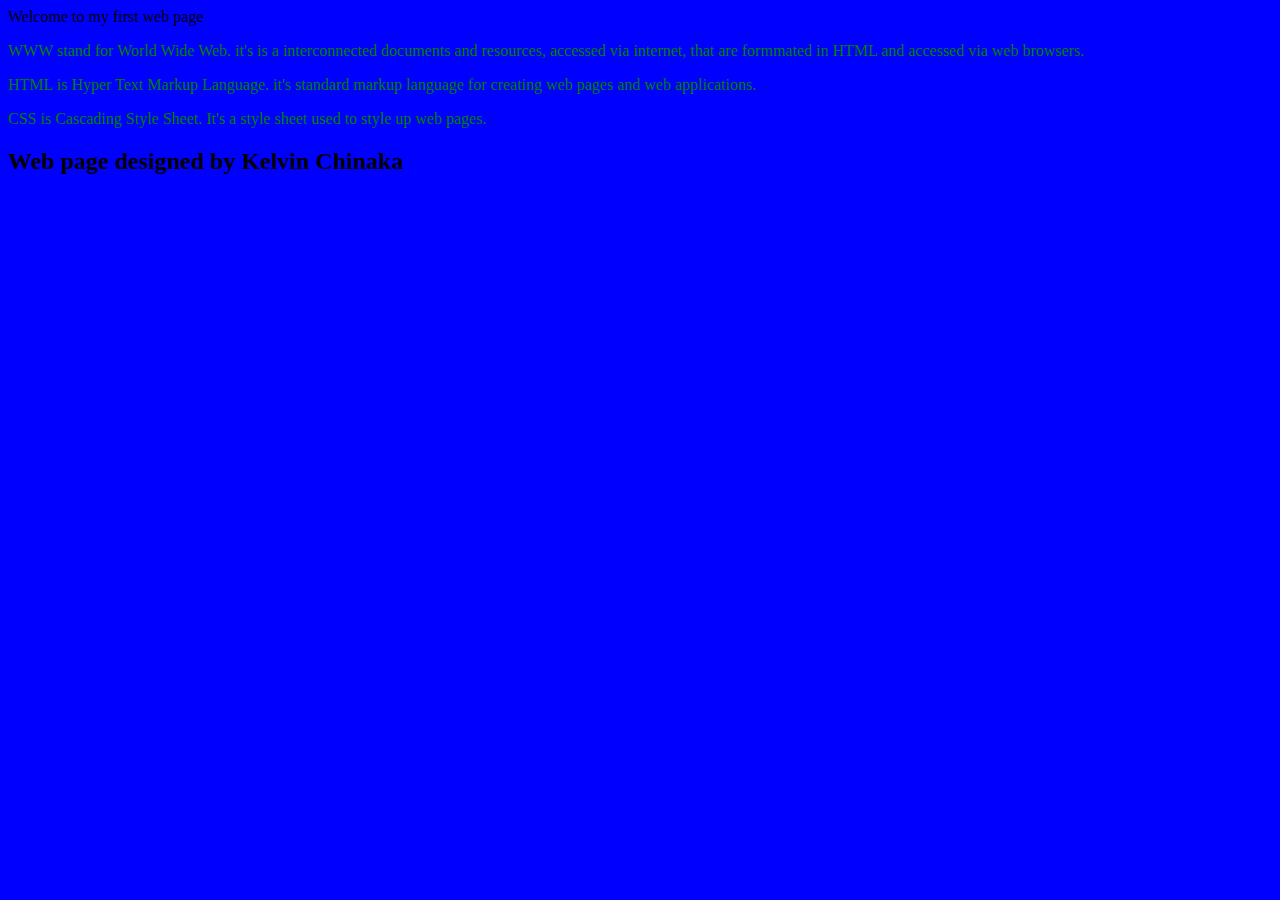
<file: INDEX.html>
<html>
  <head>
    <title> First Web page </title>
    <link href= "style.css" rel="stylesheet">
  </head>
  <body><h1;>Welcome to my first web page</h1>
    <p> WWW stand for World Wide Web. it's is a interconnected documents and resources, accessed via internet, that are formmated in HTML and accessed via web browsers.</p>
    <p> HTML is Hyper Text Markup Language. it's standard markup language for creating web pages and web applications.</p>
    <p> CSS is Cascading Style Sheet. It's a style sheet used to style up web pages. </p>
    <h2>Web page designed by Kelvin Chinaka</h2>
  </body>
</html>
</file>
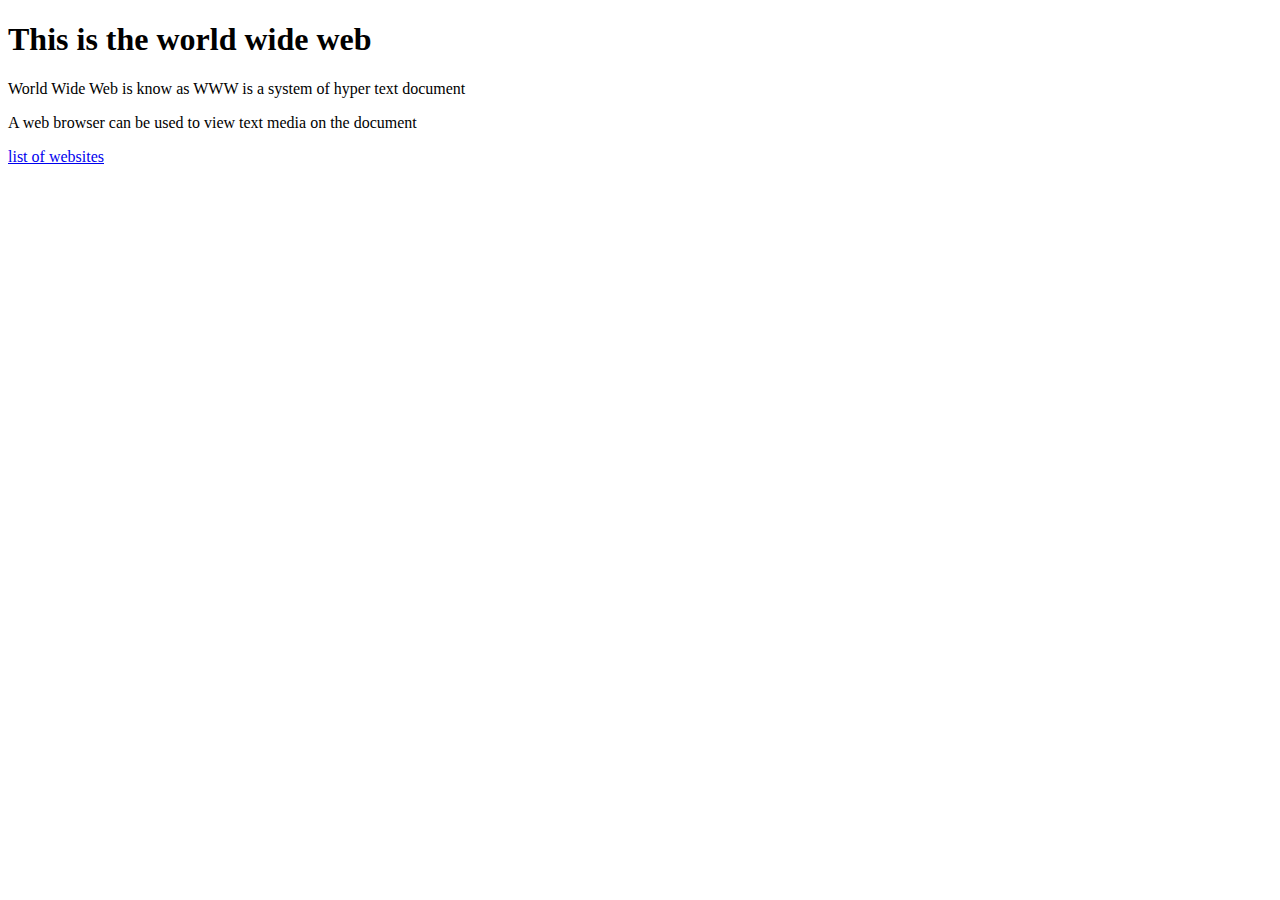
<file: Activity1.html>
<!doctype html>
<html> 
<head>
 <title>Web Activity1</title>
</head>
<body>
<h1>This is the world wide web</h1>
 <p>World Wide Web is know as WWW is a system of hyper text document </p>
 <p>A web browser can be used to view text media on the document</p>
 <a href = "Activity2.html">list of websites</a>
</body>
</html>
</file>
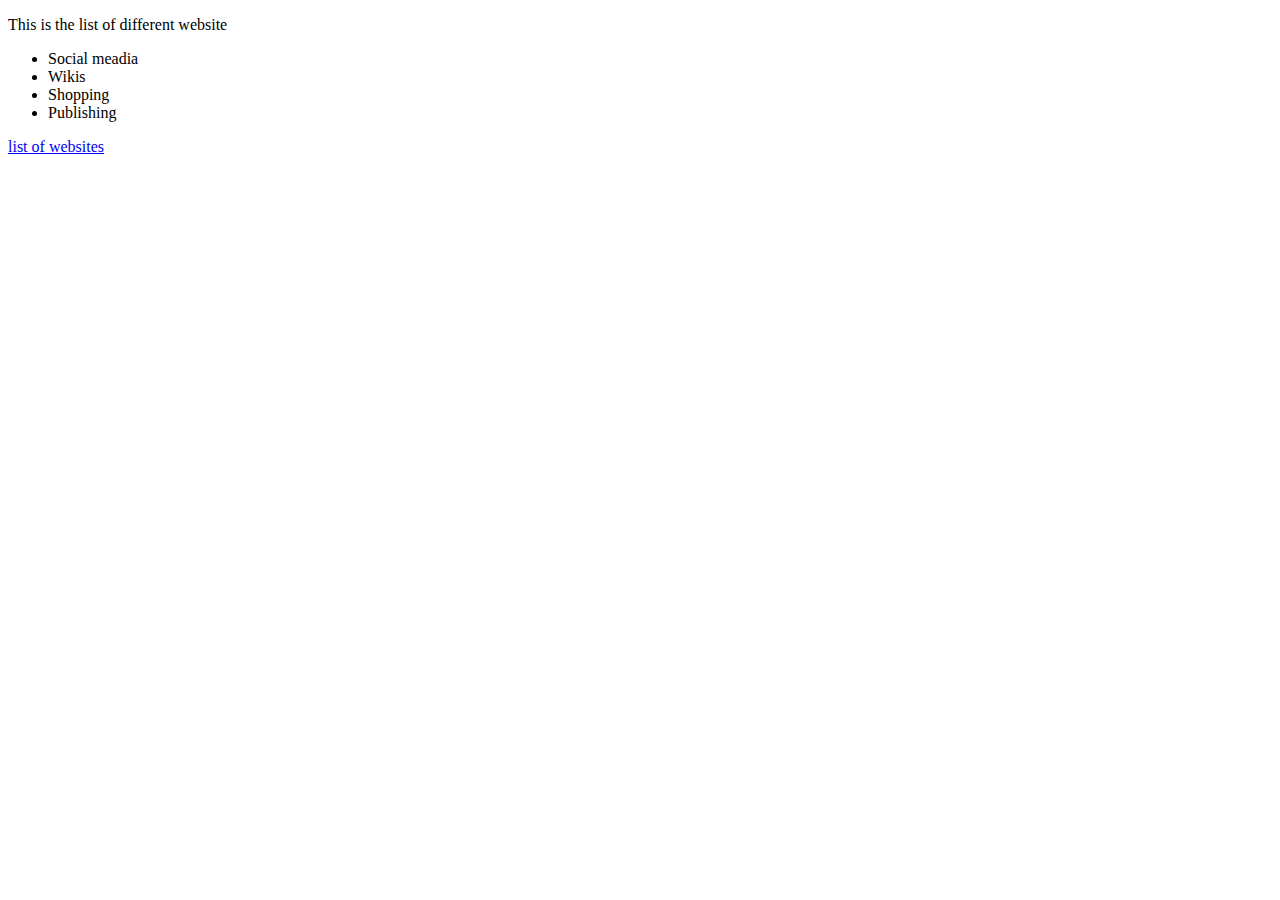
<file: Activity2.html>
<!doctype html>
<html> 
<head>
 <title></title>
</head>
<body>
<p>This is the list of different website</p>
<ul>
 <li>Social meadia</li>
 <li>Wikis</li>
 <li>Shopping</li>
 <li>Publishing</li>
</ul>
 <p></p>
 <a href = "Activity1.html">list of websites</a>
</body>
</html>
</file>
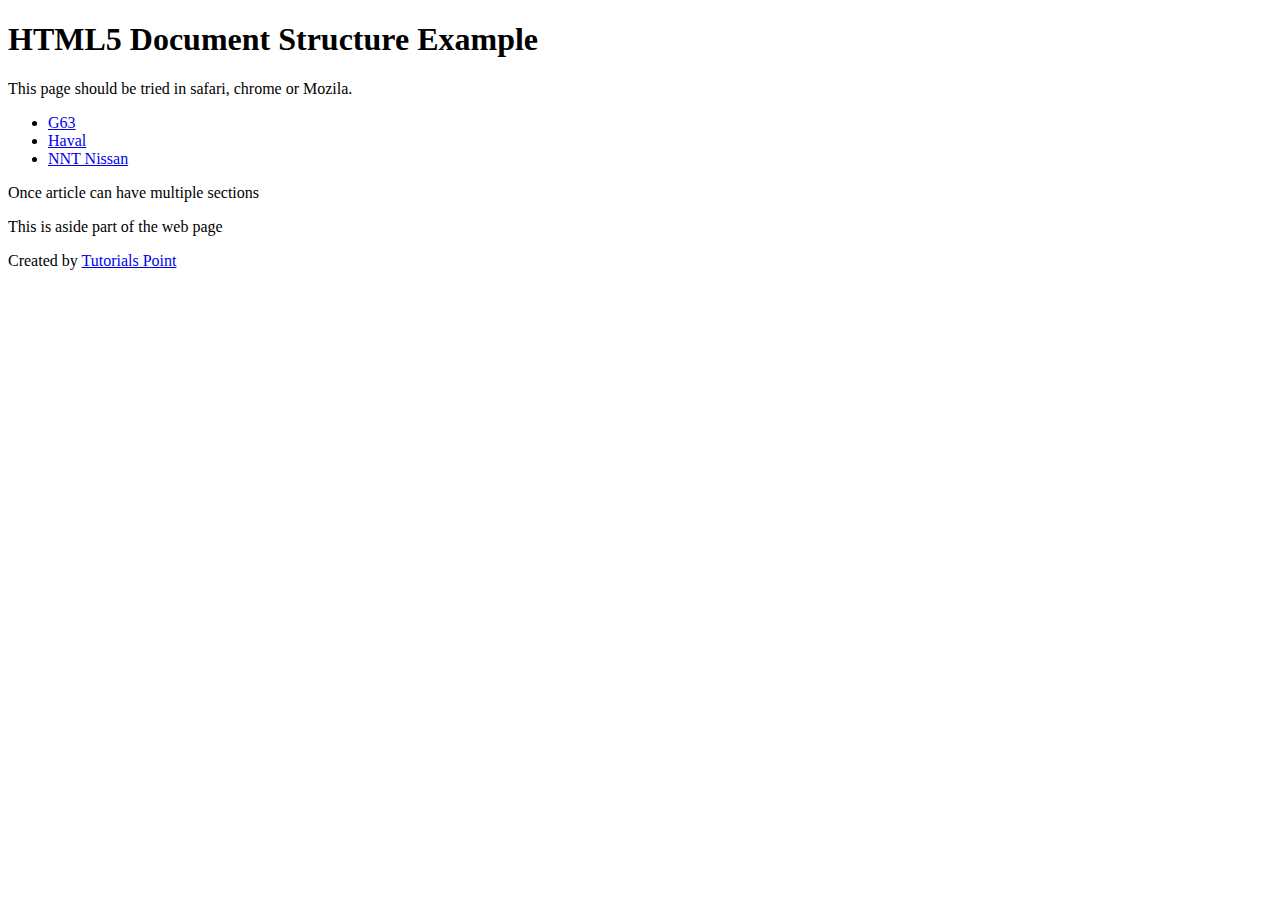
<file: Activity3.html>
<!DOCTYPE html>  

<html>  
   <head> 
      <meta charset = "utf-8"> 
      <title>...</title> 
   </head> 
  
   <body> 
      <header role = "banner"> 
         <h1>HTML5 Document Structure Example</h1> 
         <p>This page should be tried in safari, chrome or Mozila.</p> 
      </header> 
   
      <nav> 
         <ul> 
            <li><a href = "https://www.tutorialspoint.com/html">G63</a></li> 
            <li><a href = "https://www.tutorialspoint.com/css">Haval</a></li> 
            <li><a href = "https://www.tutorialspoint.com/javascript">
            NNT Nissan</a></li> 
         </ul> 
      </nav> 
   
      <article> 
         <section> 
            <p>Once article can have multiple sections</p>
         </section> 
      </article> 
   
      <aside> 
         <p>This is  aside part of the web page</p> 
      </aside> 
   
      <footer> 
         <p>Created by <a href = "https://tutorialspoint.com/">Tutorials Point</a></p> 
      </footer> 
   
   </body> 
</html>
</file>
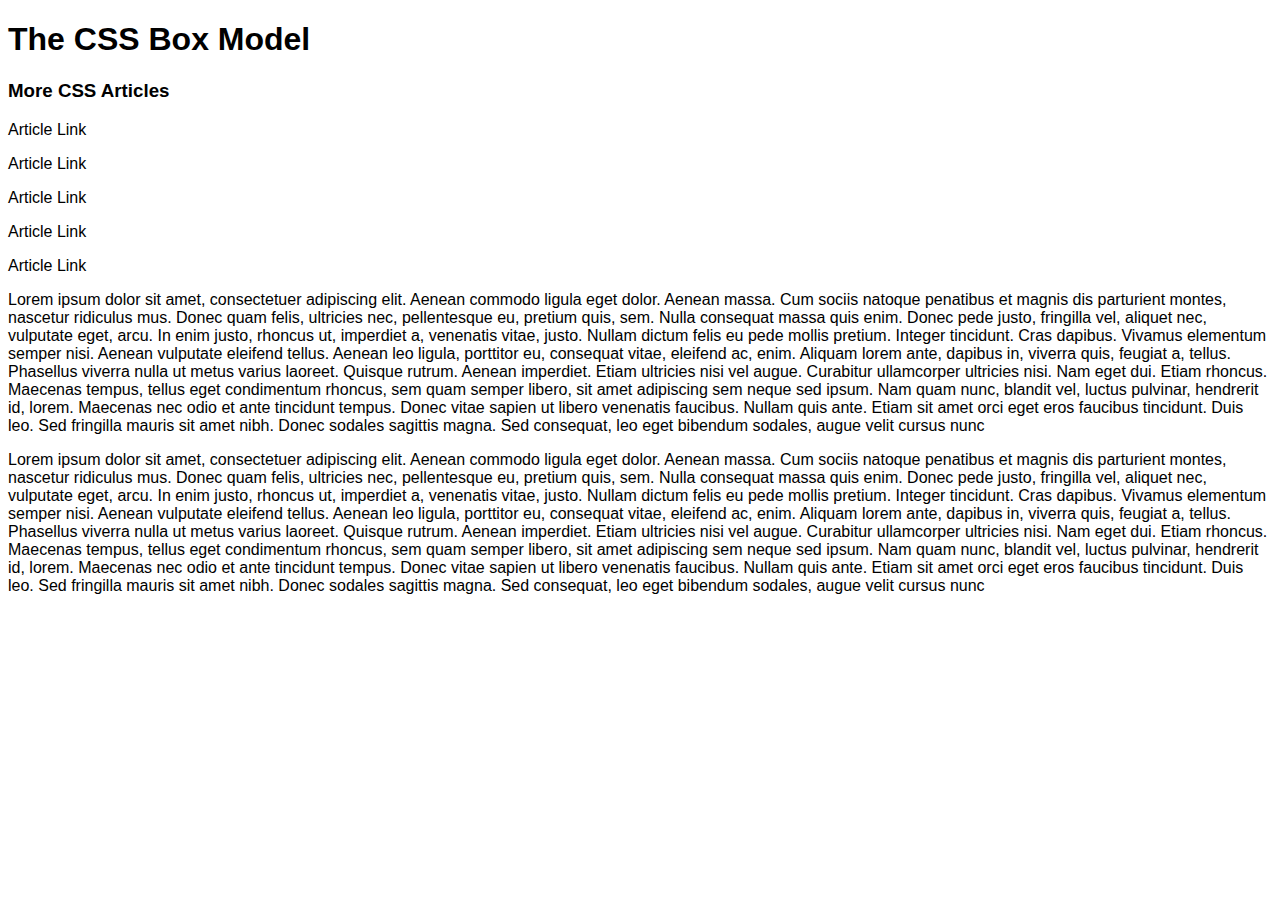
<file: layout.html>
<!DOCTYPE

html>

<html>

<head>

<title>Building a Simple Page Layout</title>

<meta content="text/html; charset=utf-8" http-equiv="Content-Type" />

<style>

body {font-family: arial, sans-serif;}

</style>

</head>

<body>

<h1>The CSS Box Model</h1>

<nav>

<h3>More CSS Articles</h3>

<p>Article Link</p>

<p>Article Link</p>

<p>Article Link</p>

<p>Article Link</p>

<p>Article Link</p>

</nav>

<p>Lorem ipsum dolor sit amet, consectetuer adipiscing elit. Aenean commodo ligula eget dolor. Aenean massa. Cum sociis natoque penatibus et magnis dis parturient montes, nascetur ridiculus mus. Donec quam felis, ultricies nec, pellentesque eu, pretium quis, sem. Nulla consequat massa quis enim. Donec pede justo, fringilla vel, aliquet nec, vulputate eget, arcu. In enim justo, rhoncus ut, imperdiet a, venenatis vitae, justo. Nullam dictum felis eu pede mollis pretium. Integer tincidunt. Cras dapibus. Vivamus elementum semper nisi. Aenean vulputate eleifend tellus. Aenean leo ligula, porttitor eu, consequat vitae, eleifend ac, enim. Aliquam lorem ante, dapibus in, viverra quis, feugiat a, tellus. Phasellus viverra nulla ut metus varius laoreet. Quisque rutrum. Aenean imperdiet. Etiam ultricies nisi vel augue. Curabitur ullamcorper ultricies nisi. Nam eget dui. Etiam rhoncus. Maecenas tempus, tellus eget condimentum rhoncus, sem quam semper libero, sit amet adipiscing sem neque sed ipsum. Nam quam nunc, blandit vel, luctus pulvinar, hendrerit id, lorem. Maecenas nec odio et ante tincidunt tempus. Donec vitae sapien ut libero venenatis faucibus. Nullam quis ante. Etiam sit amet orci eget eros faucibus tincidunt. Duis leo. Sed fringilla mauris sit amet nibh. Donec sodales sagittis magna. Sed consequat, leo eget bibendum sodales, augue velit cursus nunc</p>

<p>Lorem ipsum dolor sit amet, consectetuer adipiscing elit. Aenean commodo ligula eget dolor. Aenean massa. Cum sociis natoque penatibus et magnis dis parturient montes, nascetur ridiculus mus. Donec quam felis, ultricies nec, pellentesque eu, pretium quis, sem. Nulla consequat massa quis enim. Donec pede justo, fringilla vel, aliquet nec, vulputate eget, arcu. In enim justo, rhoncus ut, imperdiet a, venenatis vitae, justo. Nullam dictum

felis eu pede mollis pretium. Integer tincidunt. Cras dapibus. Vivamus elementum semper nisi. Aenean vulputate eleifend tellus. Aenean leo ligula, porttitor eu, consequat vitae, eleifend ac, enim. Aliquam lorem ante, dapibus in, viverra quis, feugiat a, tellus. Phasellus viverra nulla ut metus varius laoreet. Quisque rutrum. Aenean imperdiet. Etiam ultricies nisi vel augue. Curabitur ullamcorper ultricies nisi. Nam eget dui. Etiam rhoncus. Maecenas tempus, tellus eget condimentum rhoncus, sem quam semper libero, sit amet adipiscing sem neque sed ipsum. Nam quam nunc, blandit vel, luctus pulvinar, hendrerit id, lorem. Maecenas nec odio et ante tincidunt tempus. Donec vitae sapien ut libero venenatis faucibus. Nullam quis ante. Etiam sit amet orci eget eros faucibus tincidunt. Duis leo. Sed fringilla mauris sit amet nibh. Donec sodales sagittis magna. Sed consequat, leo eget bibendum sodales, augue velit cursus nunc</p>

</body>

</html>
</file>
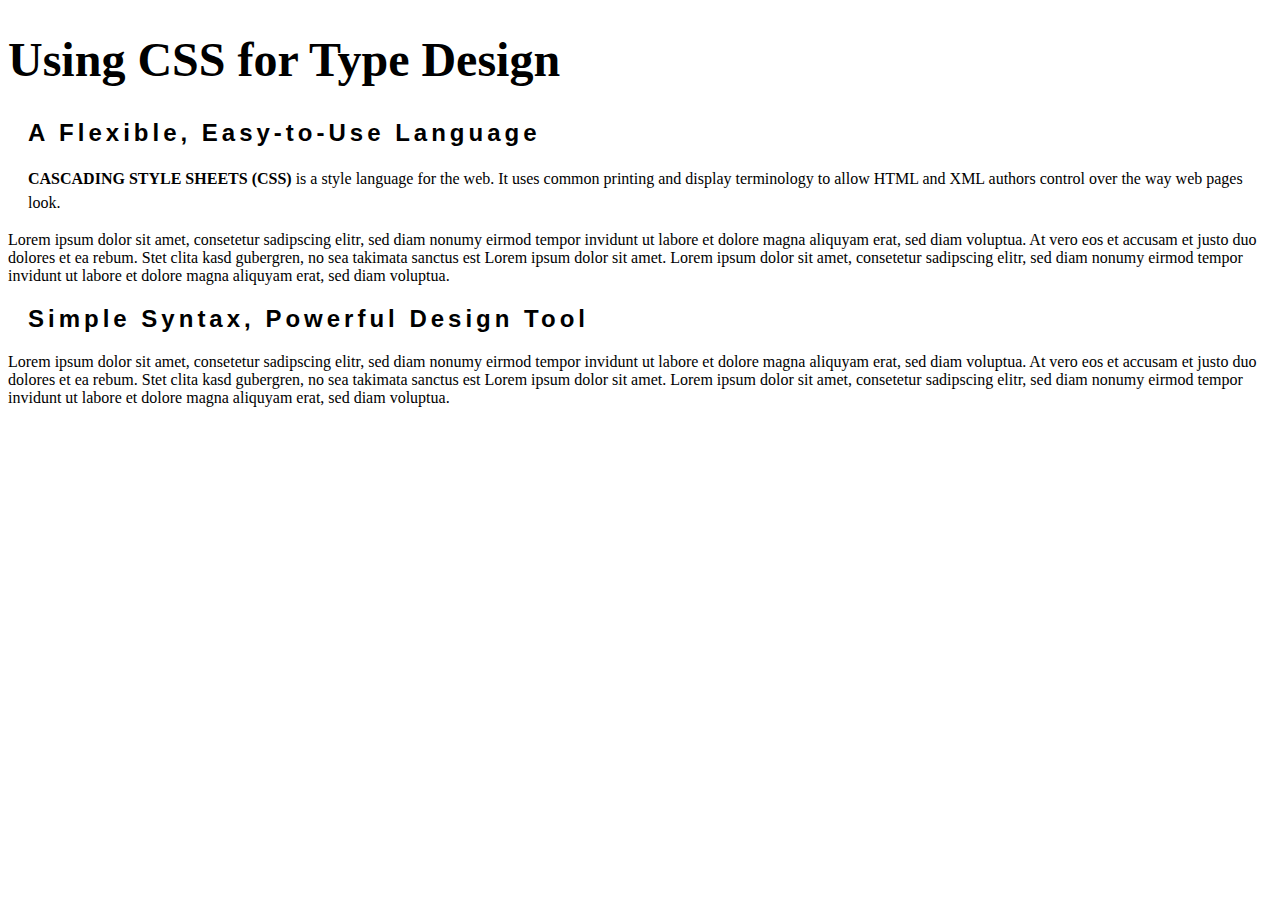
<file: typography.html>
<!DOCTYPE

html>

<html>

<head>

<title>CSS Font Activity</title>
  <style>
    h1 {

font-size: 3em;

font-family: georgia, serif;

}
    h2 {

font-size: 1.5em;

font-family: arial, helvetica, sans-serif;

}
    .copy {

font-family: georgia, serif;

line-height: 1.5em;

margin-left: 20px;

}
    h2 {

font-size: 1.5em;

font-family: arial, helvetica, sans-serif;

margin-left: 20px;

}
  h2 {

font-size: 1.5em;

font-family: arial, helvetica, sans-serif;

margin-left: 20px;

letter-spacing: 4px;

}  
    .caps {

text-transform: uppercase;}
    .caps {

text-transform: uppercase;

font-weight: bold;

}
  </style>

<meta content="text/html; charset=utf-8" http-equiv="Content-Type" />

</head>

<body>

<h1>Using CSS for Type Design</h1>

<h2>A Flexible, Easy-to-Use Language</h2>

<p class="copy"><span class="caps">Cascading Style Sheets (CSS)</span> is a style language for the web. It uses common printing and display terminology to allow HTML and XML authors control over the way web pages look.</p>

<p>Lorem ipsum dolor sit amet, consetetur sadipscing elitr, sed diam nonumy eirmod tempor invidunt ut labore et dolore magna aliquyam erat, sed diam voluptua. At vero eos et accusam et justo duo dolores et ea rebum. Stet clita kasd gubergren, no sea takimata sanctus est Lorem ipsum dolor sit amet. Lorem ipsum dolor sit amet, consetetur sadipscing elitr, sed diam nonumy eirmod tempor invidunt ut labore et dolore magna aliquyam erat, sed diam voluptua.</p>

<h2>Simple Syntax, Powerful Design Tool</h2>

<p>Lorem ipsum dolor sit amet, consetetur sadipscing elitr, sed diam nonumy eirmod tempor invidunt ut labore et dolore magna aliquyam erat, sed diam voluptua. At vero eos et accusam et justo duo dolores et ea rebum. Stet clita kasd gubergren, no sea takimata sanctus est Lorem ipsum dolor sit amet. Lorem ipsum dolor sit amet, consetetur sadipscing elitr, sed diam nonumy eirmod tempor invidunt ut labore et dolore magna aliquyam erat, sed diam voluptua.</p>

<!-- CSS Font activity #1 by Your Name -->

</body>

</html>
</file>
<file: style.css>
body{
  background-color: blue;
}

p
{
  color: green;
  text-align;
}
h1
{
  color:red;
}
</file>
